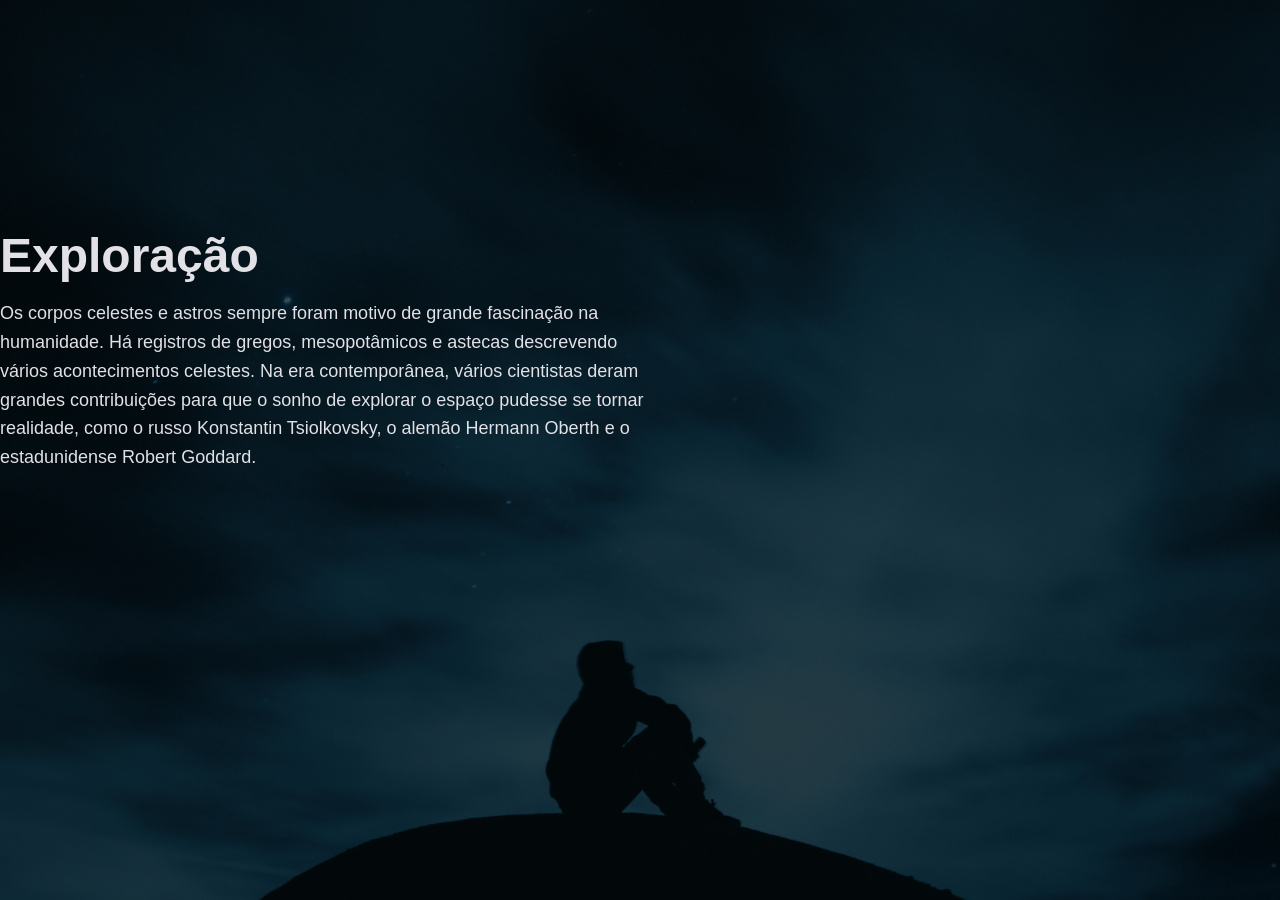
<file: pages/explore.html>
<body>
    <main>
        <h2>Exploração</h2>
        <p>Os corpos celestes e astros sempre foram motivo de grande fascinação na humanidade. Há registros de gregos, mesopotâmicos e astecas descrevendo vários acontecimentos celestes. Na era contemporânea, vários cientistas deram grandes contribuições para que o sonho de explorar o espaço pudesse se tornar realidade, como o russo Konstantin Tsiolkovsky, o alemão Hermann Oberth e o estadunidense Robert Goddard.
        </p>
    </main>

<style>
    *{
        padding: 0;
        margin: 0;
        box-sizing: border-box;
    }

    :root{
        font-size: 62.5%;
        font-family: 'Roboto', sans-serif;
    }

    body{
        display: grid;
        background: url(/assets/mountains-universe-3.png) no-repeat center/cover;
        height: 100vh;

    }


    main{
        display: flex;
        flex-direction: column;
        gap: 1.6rem;

        justify-content: center;
        
        width: min(65rem, 90%);

        margin-top: -20rem;
    }

    main h2{
        font-size: 4.8rem;
        font-weight: 700;
        color: #E1E1E6;
    }

    main p{
        color: #E1E1E6;
        font-size: 1.8rem;
        line-height: 160%; /* 28.8px */
    }
</style>
</file>
